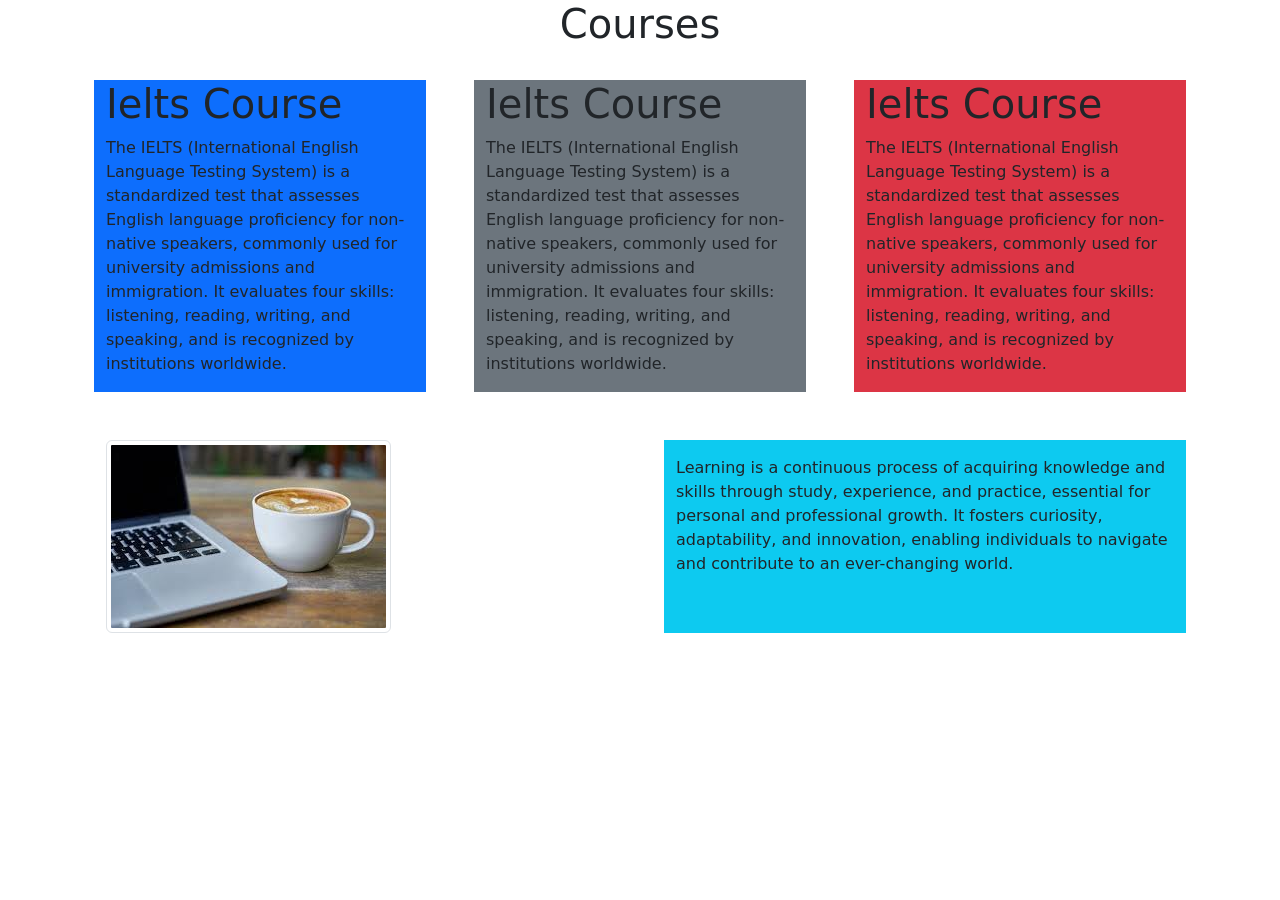
<file: Bootstrap_Assignment/index.html>
<!DOCTYPE html>
<html lang="en">

<head>
    <meta charset="UTF-8">
    <meta name="viewport" content="width=device-width, initial-scale=1.0">
    <link href="https://cdn.jsdelivr.net/npm/bootstrap@5.3.3/dist/css/bootstrap.min.css" rel="stylesheet"
        integrity="sha384-QWTKZyjpPEjISv5WaRU9OFeRpok6YctnYmDr5pNlyT2bRjXh0JMhjY6hW+ALEwIH" crossorigin="anonymous">
    <title>Document</title>
</head>

<body>

    <!-- <div class="row">
        <div class="col"><label for="">Anjalee</label></div>
        <div class="col list">
            <ul>
                <li>Home</li>
                <li>About</li>
                <li>Contacts</li>
            </ul>
        </div>
         -->
        
    </div>
    

    <div class="container">
        <h1 class="text-center">Courses</h1>
    </div>

    <div class="container">

    <div class="row">
        <div class="col m-4 bg-primary ">
            <h1>Ielts Course</h1>
            <p>The IELTS (International English Language Testing System) is a standardized test that assesses English language proficiency for non-native speakers, commonly used for university admissions and immigration. It evaluates four skills: listening, reading, writing, and speaking, and is recognized by institutions worldwide.</p>
        </div>
        <div class="col m-4  bg-secondary">
            <h1>Ielts Course</h1>
            <p>The IELTS (International English Language Testing System) is a standardized test that assesses English language proficiency for non-native speakers, commonly used for university admissions and immigration. It evaluates four skills: listening, reading, writing, and speaking, and is recognized by institutions worldwide.</p>
        </div>
        <div class="col m-4 bg-danger">
            <h1>Ielts Course</h1>
            <p>The IELTS (International English Language Testing System) is a standardized test that assesses English language proficiency for non-native speakers, commonly used for university admissions and immigration. It evaluates four skills: listening, reading, writing, and speaking, and is recognized by institutions worldwide.</p>
        </div>
    </div>
</div>

<div class="container">
    <div class="row">
    <div class="col m-4">
        <img src="/CSS_Assignment/images.jpg" class="img-thumbnail" alt="">
    </div>
    <div class="col bg-info m-4">
        <p><p>Learning is a continuous process of acquiring knowledge and skills through study, experience, and practice, essential for personal and professional growth. It fosters curiosity, adaptability, and innovation, enabling individuals to navigate and contribute to an ever-changing world.</p></p>
    </div>
</div>
</div>


</body>

</html>
</file>
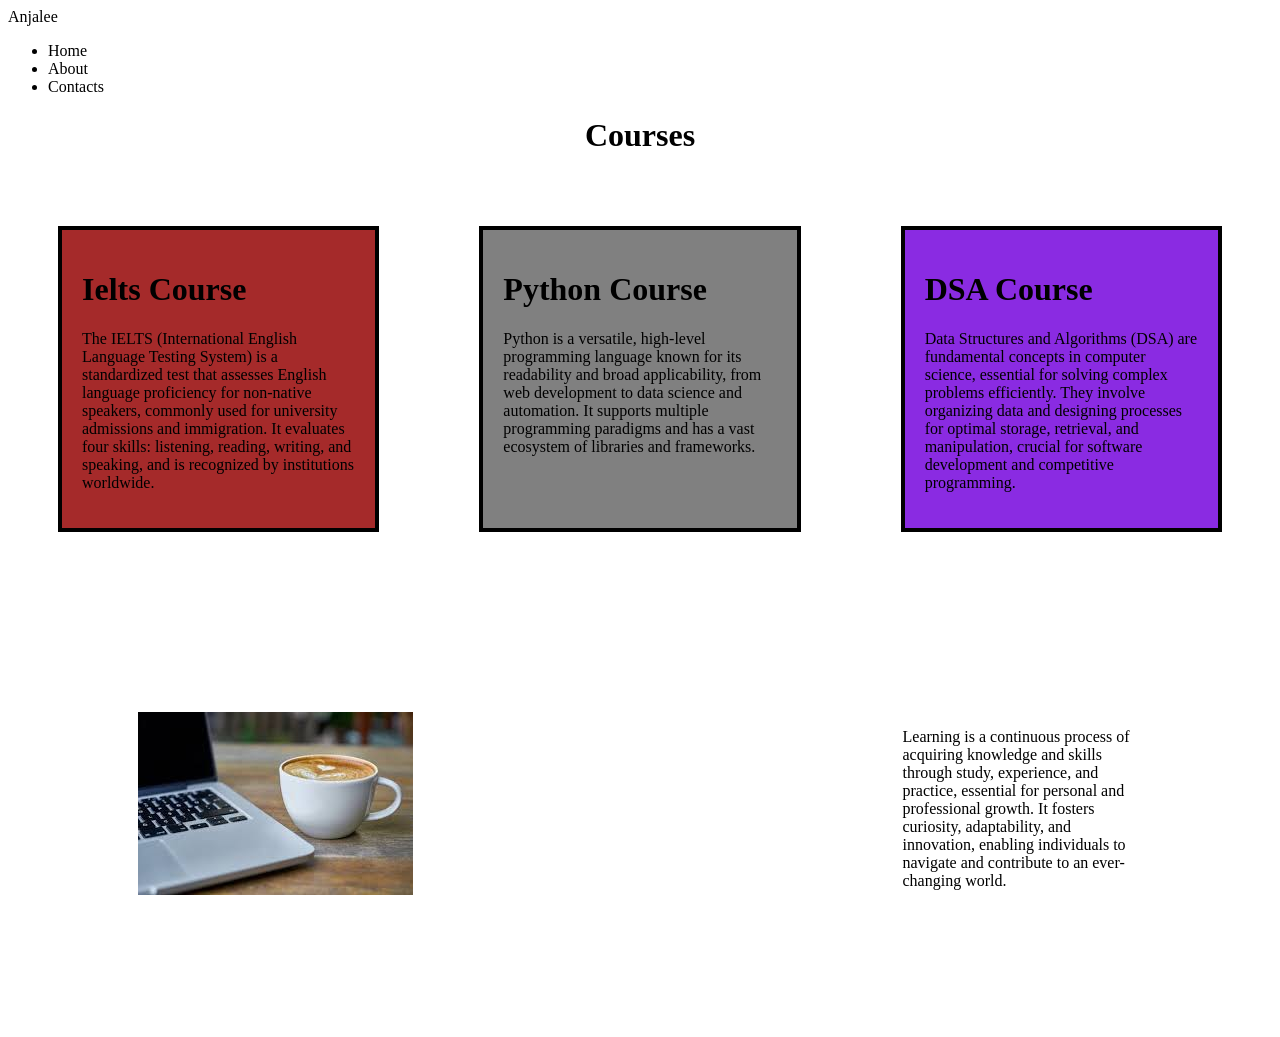
<file: CSS_Assignment/index.html>
<!DOCTYPE html>
<html lang="en">
<head>
    <meta charset="UTF-8">
    <meta name="viewport" content="width=device-width, initial-scale=1.0">
    <title>CSS Assignment</title>
    <link rel="stylesheet" href="style.css">
</head>
<body>

    <div>
        <div><label for="">Anjalee</label></div>
        <div>
            <ul>
                <li>Home</li>
                <li>About</li>
                <li>Contacts</li>
            </ul>
        </div>
        
        
    </div>

    </div>
    <h1 class="heading">Courses</h1>

    <div class="main">

        
        <div id="one" class="cards">
            <h1>Ielts Course</h1>
            <p>The IELTS (International English Language Testing System) is a standardized test that assesses English language proficiency for non-native speakers, commonly used for university admissions and immigration. It evaluates four skills: listening, reading, writing, and speaking, and is recognized by institutions worldwide.</p>
        </div>
        <div id="two" class="cards">
            <h1>Python Course</h1>
            <p>Python is a versatile, high-level programming language known for its readability and broad applicability, from web development to data science and automation. It supports multiple programming paradigms and has a vast ecosystem of libraries and frameworks.</p>
        </div>
        <div id="three" class="cards">
            <h1>DSA Course</h1>
            <P>Data Structures and Algorithms (DSA) are fundamental concepts in computer science, essential for solving complex problems efficiently. They involve organizing data and designing processes for optimal storage, retrieval, and manipulation, crucial for software development and competitive programming.</P>
        </div>
    </div>

    <div class="main-one">

        
        <div class="img" >
            <img src="images.jpg" alt="" id="img">
        </div>
        <div id="para" class="para">
           <p>Learning is a continuous process of acquiring knowledge and skills through study, experience, and practice, essential for personal and professional growth. It fosters curiosity, adaptability, and innovation, enabling individuals to navigate and contribute to an ever-changing world.</p>
        </div>
        
    </div>
   
    
    
</body>
</html>
</file>
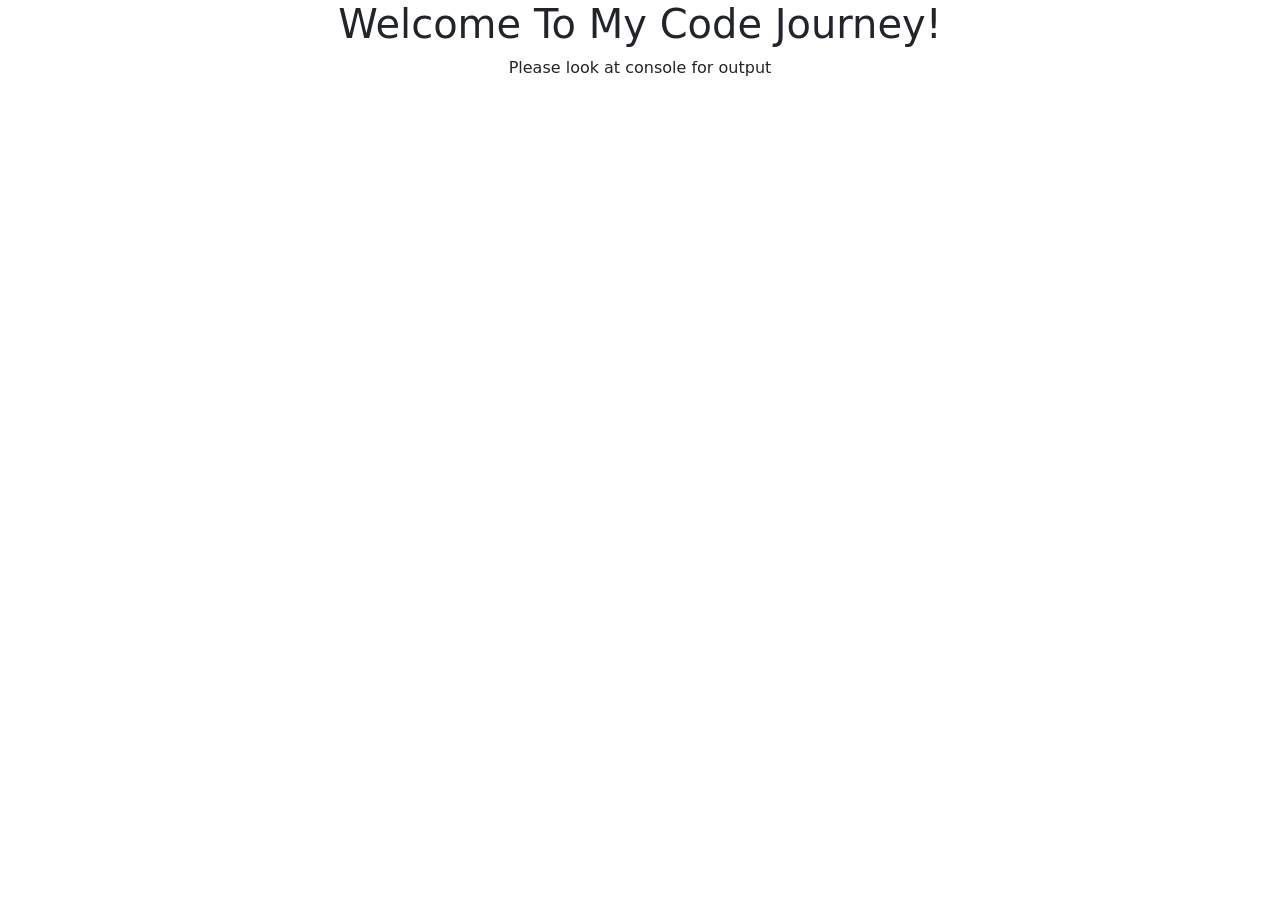
<file: javascript_Assignment/index.html>
<!DOCTYPE html>
<html lang="en">

<head>
    <meta charset="UTF-8">
    <meta name="viewport" content="width=device-width, initial-scale=1.0">
    <title>JavaScript Assignment</title>
    <link href="https://cdn.jsdelivr.net/npm/bootstrap@5.3.3/dist/css/bootstrap.min.css" rel="stylesheet"
        integrity="sha384-QWTKZyjpPEjISv5WaRU9OFeRpok6YctnYmDr5pNlyT2bRjXh0JMhjY6hW+ALEwIH" crossorigin="anonymous">
</head>

<body>
    <div class="container text-center">
        <h1>Welcome To My Code Journey!</h1>
        <p>Please look at console for output</p>
    </div>
    
</body>
 <script src="/javascript_Assignment/script.js"></script>
</html>
</file>
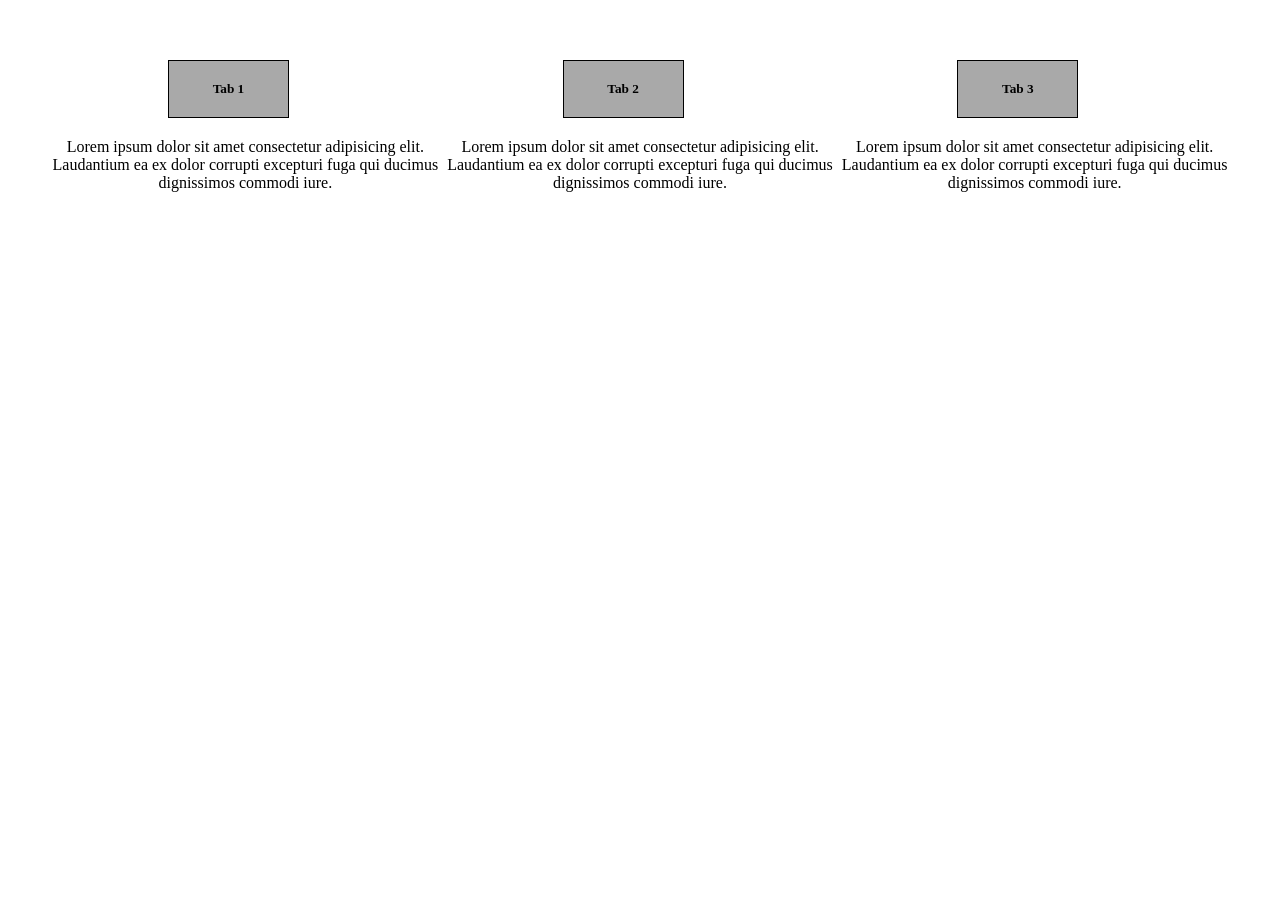
<file: Tabs_Assignment/index.html>
<!DOCTYPE html>
<html lang="en">

<head>
    <meta charset="UTF-8">
    <meta name="viewport" content="width=device-width, initial-scale=1.0">
    <title>Tabs Assignmnet</title>
    <link rel="stylesheet" href="/Tabs_Assignment/style.css">
</head>

<body>
    <div class="container">
        <!-- <h1>Welcome To My Code Journey!</h1>
        <p>Please look at console for output</p> -->

        <div id="tab1">
            <h5 id="tab_text1">Tab 1</h5>
            <p id="para1">Lorem ipsum dolor sit amet consectetur adipisicing elit. Laudantium ea ex dolor corrupti excepturi fuga qui ducimus dignissimos commodi iure.</p>
        </div>

        <div>
            <h5 id="tab_text2">Tab 2</h5>
            <p id="para2">Lorem ipsum dolor sit amet consectetur adipisicing elit. Laudantium ea ex dolor corrupti excepturi fuga qui ducimus dignissimos commodi iure.</p>
        </div>

        <div>
            <h5 id="tab_text3">Tab 3</h5>
            <p id="para3">Lorem ipsum dolor sit amet consectetur adipisicing elit. Laudantium ea ex dolor corrupti excepturi fuga qui ducimus dignissimos commodi iure.</p>
        </div>



     
    </div>
    
</body>
 <script>

let tab = document.getElementById("tab_text2").addEventListener("click", function(){
        document.getElementById("para2")
    }
)
    


 </script>
</html>
</file>
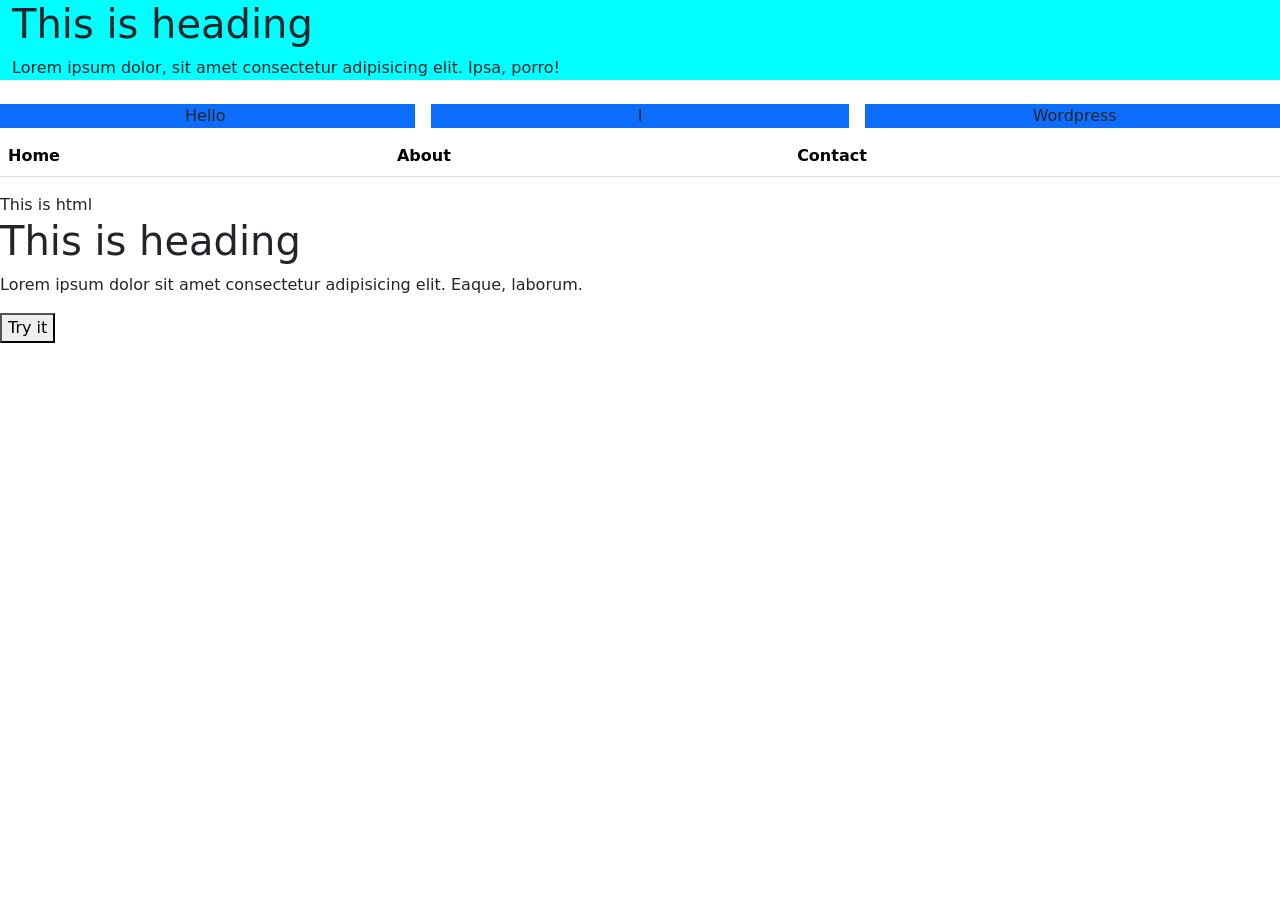
<file: wordpress_practice/Index.html>
<!DOCTYPE html>
<html lang="en">

<head>
    <meta charset="UTF-8">
    <meta http-equiv="X-UA-Compatible" content="IE=edge">
    <meta name="viewport" content="width=device-width, initial-scale=1.0">
    <title>Login</title>
    <link rel="stylesheet" href="style.css">
    <link href="https://cdn.jsdelivr.net/npm/bootstrap@5.3.3/dist/css/bootstrap.min.css" rel="stylesheet"
        integrity="sha384-QWTKZyjpPEjISv5WaRU9OFeRpok6YctnYmDr5pNlyT2bRjXh0JMhjY6hW+ALEwIH" crossorigin="anonymous">
    <!-- <link href="https://fonts.googleapis.com/css2?family=Open+Sans:wght@300;700&display=swap" rel="stylesheet">
    <link rel="stylesheet" href="https://cdnjs.cloudflare.com/ajax/libs/font-awesome/4.7.0/css/font-awesome.css" integrity="sha512-5A8nwdMOWrSz20fDsjczgUidUBR8liPYU+WymTZP1lmY9G6Oc7HlZv156XqnsgNUzTyMefFTcsFH/tnJE/+xBg==" crossorigin="anonymous"/> -->
    <!-- <link rel="stylesheet" href="main.css"> -->
</head>

<body>

    <div class=" awein container-fluid">
        <h1>This is heading</h1>
        <p>Lorem ipsum dolor, sit amet consectetur adipisicing elit. Ipsa, porro!</p>
    </div>

    <div class="row">
    <div class="col text-center bg-primary m-2">Hello</div>
    <div class="col text-center bg-primary m-2">I</div>
    <div class="col text-center bg-primary m-2">Wordpress</div>
</div>


    



    <table class="table">
        <tr>
            <th>Home</th>
            <th>About</th>
            <th>Contact</th>
        </tr>
    </table>

    <!-- <div class="main">
        <div class="one">
            <h1>This is div one</h1>
            <p>Lorem ipsum dolor sit, amet consectetur adipisicing elit. Distinctio, vitae?</p>
        </div>
        <div class="two">
            <h1>This is div two</h1>
            <p>Lorem ipsum dolor sit, amet consectetur adipisicing elit. Distinctio, vitae?</p>
        </div>
       </div> -->


    <!--<div class="yellow" id="para3">
       
            <h1>Para 3.</h1>
            <p>Lorem, ipsum dolor sit amet consectetur adipisicing elit. Excepturi ad in dicta rerum fugiat vel fugit, corrupti temporibus laboriosam perferendis consectetur? Voluptatum esse nulla animi, officiis doloremque accusantium laborum voluptatem?
                Itaque blanditiis commodi libero placeat voluptates nam aperiam eveniet odio sint mollitia facilis, aliquam, dolor dolorem vitae atque officiis molestias, inventore quasi illum! Iste laborum unde, aliquam a et in.
                Autem commodi sed eum quos sit odit praesentium eligendi.</p>
        </div> 

        <div class="yellow" >
       
            <h1>Para 4.</h1>
            <p>Lorem, ipsum dolor sit amet consectetur adipisicing elit. Excepturi ad in dicta rerum fugiat vel fugit, corrupti temporibus laboriosam perferendis consectetur? Voluptatum esse nulla animi, officiis doloremque accusantium laborum voluptatem?
                Itaque blanditiis commodi libero placeat voluptates nam aperiam eveniet odio sint mollitia facilis, aliquam, dolor dolorem vitae atque officiis molestias, inventore quasi illum! Iste laborum unde, aliquam a et in.
                Autem commodi sed eum quos sit odit praesentium eligendi.</p>
        </div>-->
    <!--<div id="loginform">
            <div id="contain_fields">
                <input type="text" class="inputfield1" placeholder="Email Address"/>
                <input type="password" class="inputfield2" placeholder="Password"/>
            </div>
            <input type="submit" value="Log in"/>
        </div>
        <div id="footer">
            <p><a href="#">Sign up</a> for a new account</p>
        </div>
    </div> -->

    <!-- <h1>This is <a href="https://www.google.com/"></a> PLATFORM</h1>

    <a href="https://www.google.com/">click here</a>

    <h2>Lets make a list together </h2>

    <ul>
        <li>Item 1</li>
        <li>Item 2</li>
        <li>Item 3</li>
        <li>Item 4</li>
    </ul>

    <ol>
        <li>Item 1</li>
        <li>Item 2</li>
        <li>Item 3</li>
        <li>Item 4</li>
    </ol>

    <h2>Lets learn table together </h2>

    <table>
        <tr>
            <th>Name</th>
            <th>Surname </th>
            <th>id</th>
        </tr>
        <tr>
            <td>Anjelee</td>
            <td>Ramwani</td>
            <td>123</td>
    </table>

    <form action=" ">
        <label for="">Name</label>
        <input type="Enter your name">
        <br></br>

        <label for="">Surname</label>
        <input type="Enter your Surname"><br></br>

        <button>Click Me</button>
    </form> -->

    <!-- DOM -->

    
        This is html
        <h1>This is heading</h1>
        <p class="paragraph">Lorem ipsum dolor sit amet consectetur adipisicing elit. Eaque, laborum.</p>

        <button id = "myBtn">Try it</button>
       
    

    <script>
        // Change the text of the first paragraph element
    //    let paragraph = document.getElementsByClassName("paragraph");
    //    for (let i = 0; i<paragraph.length; i++){
    //     paragraph[i].innerHTML = "This is a changeed HTML";
    //    }

    //    QUERY SELECTOR

    // let paragraphs = document.querySelectorAll(".paragraph");
    // for (let i =0; i<paragraph.length; i++){
    //     paragraphs[i].innerHTML = "Change text by query selector method";
    // }

//     document.getElementById("myBtn").addEventListener("click", function(){
//     alert("Hello World")
    
//     }
// )
    
 
       
    </script>

</html>
</file>
<file: CSS_Assignment/style.css>
.main{
    
    display: flex;
    
}
@media only screen and (max-width: 600px) {
    body {
      background-color: lightblue;
    }
  }
.cards{
    border: 4px solid black;
    width: 1000px;
    margin: 50px;
    padding: 20px;
}
#one{
    background-color: brown;
   
    
}
nav{
    display: flex;
}
#two{
    background-color: gray;
    
}
.heading{
    text-align: center;
}

#three{
    background-color: blueviolet;
}

.main-one{
    display: flex;
}

.para{
    
    width: 300px;
    height: 120px;
    margin: 80px;
    padding: 50px;
    
}

.img{
    width: 50%;
    height: 50%;
    margin: 80px;
    padding: 50px;
    
    
}
</file>
<file: Tabs_Assignment/style.css>
@media only screen and (max-width: 600px) {
    body {
      background-color: lightblue;
    }
  }


.container{

    /* background-color: brown; */
    display: flex;
    margin: 20px;
    padding: 20px;
    text-align: center;
}

#tab_text1{
    background-color: darkgray;
    width: 20%;
    
    margin: 20px;
    padding: 20px;
    margin-left: 120px;
    border: 1px solid black;
   
}

#tab_text2{
    background-color: darkgray;
    width: 20%;
    
    margin: 20px;
    padding: 20px;
    margin-left: 120px;
    border: 1px solid black;
   
}

#tab_text3{
    background-color: darkgray;
    width: 20%;
    
    margin: 20px;
    padding: 20px;
    margin-left: 120px;
    border: 1px solid black;
   
}
</file>
<file: wordpress_practice/style.css>
body {
    background-color: aliceblue;
}

.awein{
    background-color: aqua;
}
#para2{
    background-color: brown;
    border: 4px solid black;
    margin: 20px;
    padding: 20px;
}

#para3{
    background-color: brown;
}

.main{
    background-color: blue;
    display: flex;
    justify-content: center;
    align-items: center;
}

.one{
    background-color: brown;
    margin: 20px;
    padding: 30px;
    /* display: flex;
    align-items: center; */
}

.two{
    background-color: green;
    margin: 20px;
    padding: 30px;
}
</file>
